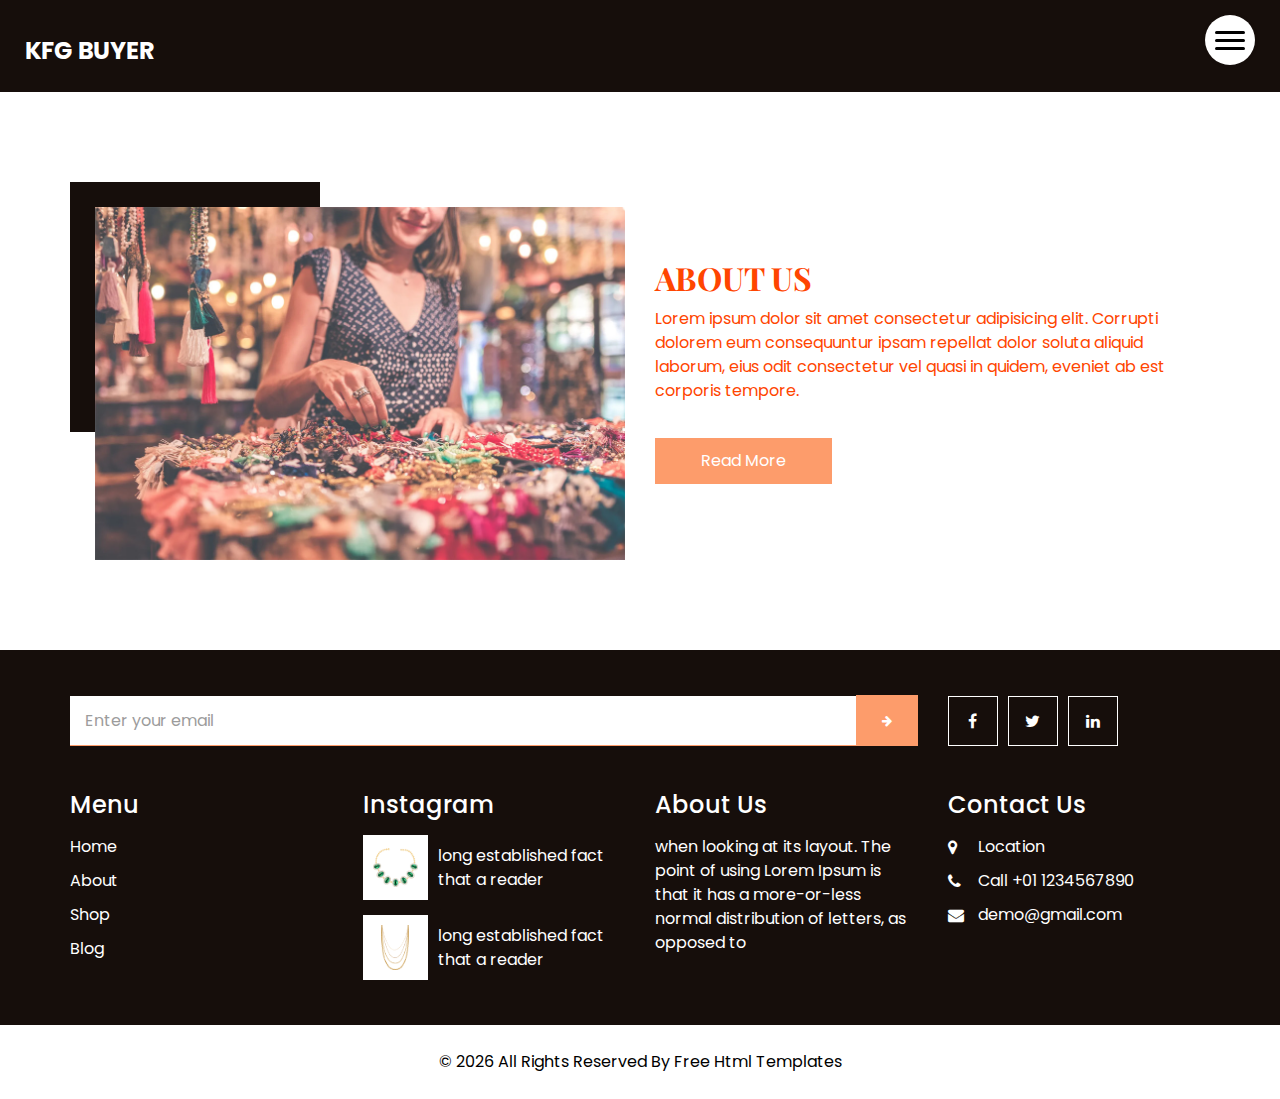
<file: about.html>
<!DOCTYPE html>
<html>

<head>
  <!-- Basic -->
  <meta charset="utf-8" />
  <meta http-equiv="X-UA-Compatible" content="IE=edge" />
  <!-- Mobile Metas -->
  <meta name="viewport" content="width=device-width, initial-scale=1, shrink-to-fit=no" />
  <!-- Site Metas -->
  <link rel="icon" href="images/favicon.png" type="image/gif" />
  <meta name="keywords" content="" />
  <meta name="description" content="" />
  <meta name="author" content="" />

  <title>KFG BUYER</title>

  <!-- bootstrap core css -->
  <link rel="stylesheet" type="text/css" href="css/bootstrap.css" />
  <!-- font awesome style -->
  <link href="css/font-awesome.min.css" rel="stylesheet" />
  <!-- Custom styles for this template -->
  <link href="css/style.css" rel="stylesheet" />
  <!-- responsive style -->
  <link href="css/responsive.css" rel="stylesheet" />

</head>

<body>

  <!-- header section strats -->
  <header class="header_section innerpage_header">
    <div class="container-fluid">
      <nav class="navbar navbar-expand-lg custom_nav-container">
        <a class="navbar-brand" href="index.html">
          <span>
            KFG BUYER
          </span>
        </a>
        <div class="" id="">

          <div class="custom_menu-btn">
            <button onclick="openNav()">
              <span class="s-1"> </span>
              <span class="s-2"> </span>
              <span class="s-3"> </span>
            </button>
            <div id="myNav" class="overlay">
              <div class="overlay-content">
                <a href="index.html">Home</a>
                <a href="about.html">About</a>
                <a href="shop.html">Shop</a>
                <a href="blog.html">Blog</a>
              </div>
            </div>
          </div>

        </div>
      </nav>
    </div>
  </header>
  <!-- end header section -->

  <!-- about section -->

  <section class="about_section  layout_padding">
    <div class="container">
      <div class="row">
        <div class="col-md-6">
          <div class="img-box">
            <img src="images/about-img.jpg" alt="">
          </div>
        </div>
        <div class="col-md-6">
          <div class="detail-box">
            <div class="heading_container">
              <h2>
                About Us
              </h2>
            </div>
            <p>
              Lorem ipsum dolor sit amet consectetur adipisicing elit. Corrupti dolorem eum consequuntur ipsam repellat dolor soluta aliquid laborum, eius odit consectetur vel quasi in quidem, eveniet ab est corporis tempore.
            </p>
            <a href="">
              Read More
            </a>
          </div>
        </div>
      </div>
    </div>
  </section>

  <!-- end about section -->

  <!-- info section -->
  <section class="info_section layout_padding2">
    <div class="container">
      <div class="row info_form_social_row">
        <div class="col-md-8 col-lg-9">
          <div class="info_form">
            <form action="">
              <input type="email" placeholder="Enter your email">
              <button>
                <i class="fa fa-arrow-right" aria-hidden="true"></i>
              </button>
            </form>
          </div>
        </div>
        <div class="col-md-4 col-lg-3">

          <div class="social_box">
            <a href="">
              <i class="fa fa-facebook" aria-hidden="true"></i>
            </a>
            <a href="">
              <i class="fa fa-twitter" aria-hidden="true"></i>
            </a>
            <a href="">
              <i class="fa fa-linkedin" aria-hidden="true"></i>
            </a>
          </div>
        </div>
      </div>
      <div class="row info_main_row">
        <div class="col-md-6 col-lg-3">
          <div class="info_links">
            <h4>
              Menu
            </h4>
            <div class="info_links_menu">
              <a href="index.html">Home</a>
              <a href="about.html">About</a>
              <a href="shop.html">Shop</a>
              <a href="blog.html">Blog</a>
            </div>
          </div>
        </div>
        <div class="col-md-6 col-lg-3">
          <div class="info_insta">
            <h4>
              Instagram
            </h4>
            <div class="insta_box">
              <div class="img-box">
                <img src="images/p1.png" alt="">
              </div>
              <p>
                long established fact that a reader
              </p>
            </div>
            <div class="insta_box">
              <div class="img-box">
                <img src="images/p2.png" alt="">
              </div>
              <p>
                long established fact that a reader
              </p>
            </div>
          </div>
        </div>
        <div class="col-md-6 col-lg-3">
          <div class="info_detail">
            <h4>
              About Us
            </h4>
            <p class="mb-0">
              when looking at its layout. The point of using Lorem Ipsum is that it has a more-or-less normal distribution of letters, as opposed to
            </p>
          </div>
        </div>
        <div class="col-md-6 col-lg-3">
          <h4>
            Contact Us
          </h4>
          <div class="info_contact">
            <a href="">
              <i class="fa fa-map-marker" aria-hidden="true"></i>
              <span>
                Location
              </span>
            </a>
            <a href="">
              <i class="fa fa-phone" aria-hidden="true"></i>
              <span>
                Call +01 1234567890
              </span>
            </a>
            <a href="">
              <i class="fa fa-envelope"></i>
              <span>
                demo@gmail.com
              </span>
            </a>
          </div>
        </div>
      </div>
    </div>
  </section>

  <!-- end info_section -->


  <!-- footer section -->
  <footer class="footer_section">
    <div class="container">
      <p>
        &copy; <span id="displayYear"></span> All Rights Reserved By
        <a href="https://html.design/">Free Html Templates</a>
      </p>
    </div>
  </footer>
  <!-- footer section -->


  <!-- jQery -->
  <script src="js/jquery-3.4.1.min.js"></script>
  <!-- bootstrap js -->
  <script src="js/bootstrap.js"></script>
  <!-- custom js -->
  <script src="js/custom.js"></script>

</body>

</html>
</file>
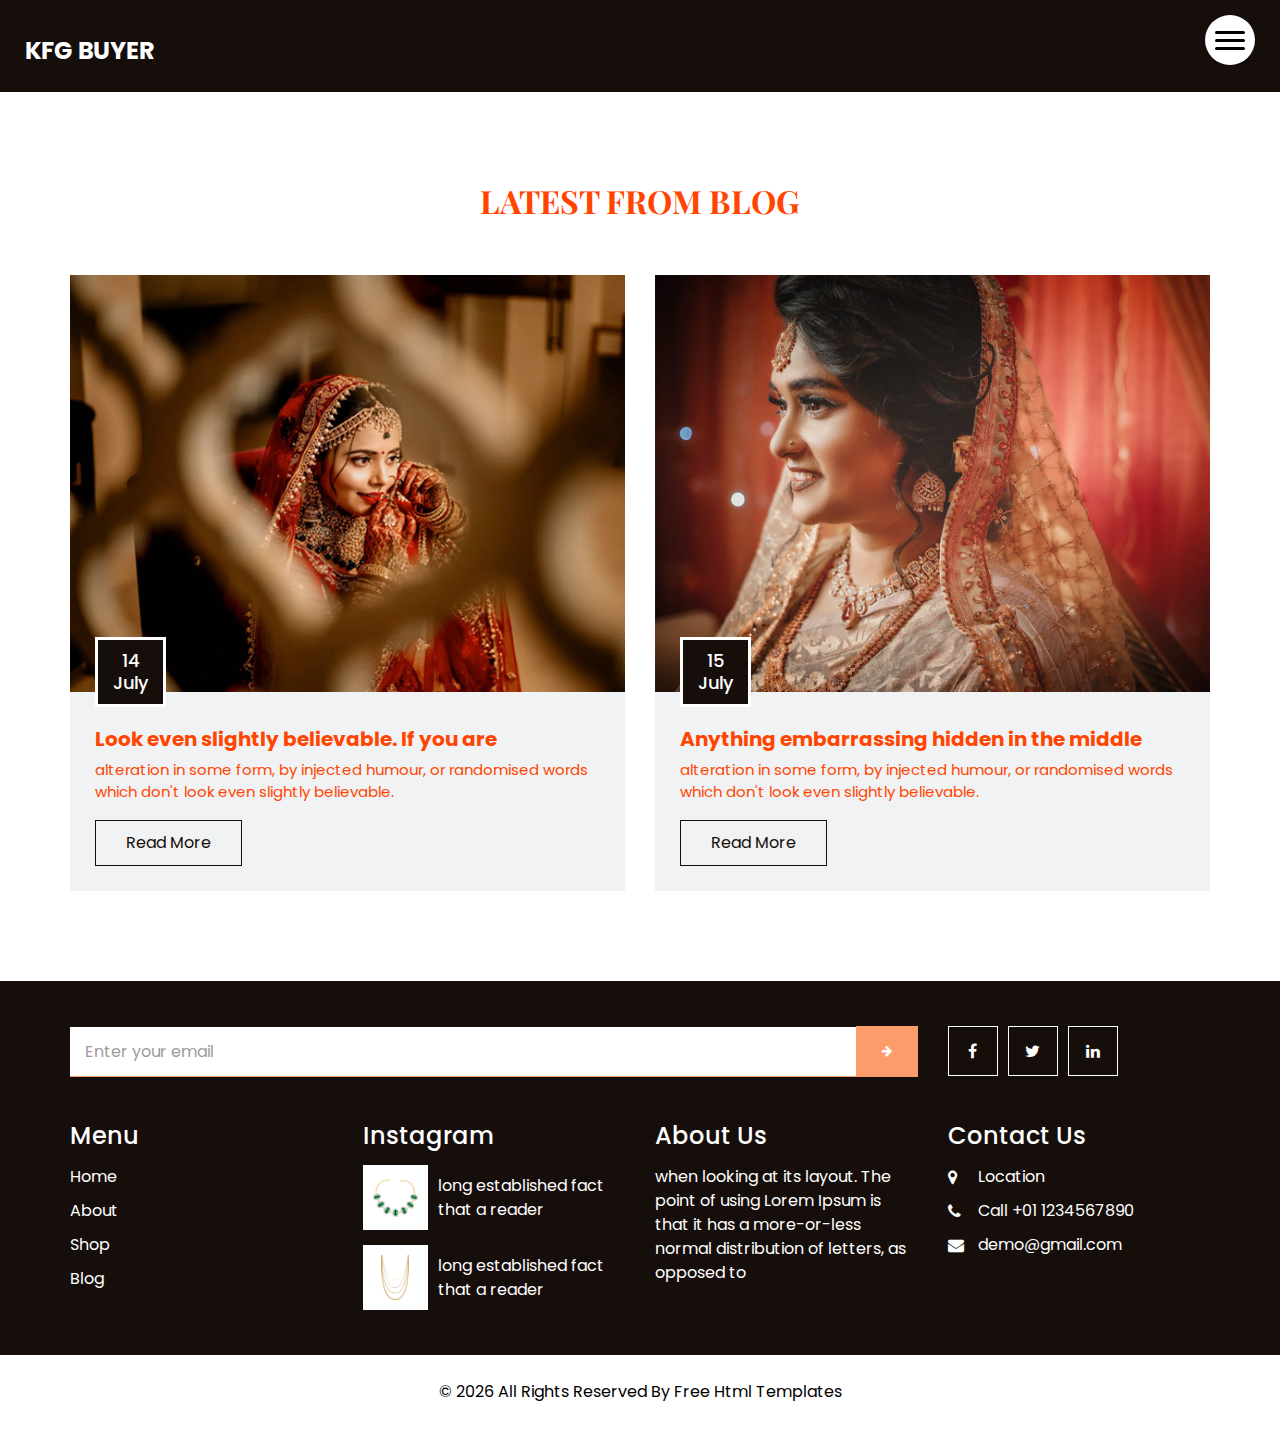
<file: blog.html>
<!DOCTYPE html>
<html>

<head>
  <!-- Basic -->
  <meta charset="utf-8" />
  <meta http-equiv="X-UA-Compatible" content="IE=edge" />
  <!-- Mobile Metas -->
  <meta name="viewport" content="width=device-width, initial-scale=1, shrink-to-fit=no" />
  <!-- Site Metas -->
  <link rel="icon" href="images/favicon.png" type="image/gif" />
  <meta name="keywords" content="" />
  <meta name="description" content="" />
  <meta name="author" content="" />

  <title>KFG BUYER</title>

  <!-- bootstrap core css -->
  <link rel="stylesheet" type="text/css" href="css/bootstrap.css" />
  <!-- font awesome style -->
  <link href="css/font-awesome.min.css" rel="stylesheet" />
  <!-- Custom styles for this template -->
  <link href="css/style.css" rel="stylesheet" />
  <!-- responsive style -->
  <link href="css/responsive.css" rel="stylesheet" />

</head>

<body>

  <!-- header section strats -->
  <header class="header_section innerpage_header">
    <div class="container-fluid">
      <nav class="navbar navbar-expand-lg custom_nav-container">
        <a class="navbar-brand" href="index.html">
          <span>
            KFG BUYER
          </span>
        </a>
        <div class="" id="">

          <div class="custom_menu-btn">
            <button onclick="openNav()">
              <span class="s-1"> </span>
              <span class="s-2"> </span>
              <span class="s-3"> </span>
            </button>
            <div id="myNav" class="overlay">
              <div class="overlay-content">
                <a href="index.html">Home</a>
                <a href="about.html">About</a>
                <a href="shop.html">Shop</a>
                <a href="blog.html">Blog</a>
              </div>
            </div>
          </div>

        </div>
      </nav>
    </div>
  </header>
  <!-- end header section -->

  <!-- blog section -->

  <section class="blog_section layout_padding">
    <div class="container">
      <div class="heading_container">
        <h2>
          Latest From Blog
        </h2>
      </div>
      <div class="row">
        <div class="col-md-6">
          <div class="box">
            <div class="img-box">
              <img src="images/b1.jpg" alt="">
              <h4 class="blog_date">
                14 <br>
                July
              </h4>
            </div>
            <div class="detail-box">
              <h5>
                Look even slightly believable. If you are
              </h5>
              <p>
                alteration in some form, by injected humour, or randomised words which don't look even slightly believable.
              </p>
              <a href="">
                Read More
              </a>
            </div>
          </div>
        </div>
        <div class="col-md-6">
          <div class="box">
            <div class="img-box">
              <img src="images/b2.jpg" alt="">
              <h4 class="blog_date">
                15 <br>
                July
              </h4>
            </div>
            <div class="detail-box">
              <h5>
                Anything embarrassing hidden in the middle
              </h5>
              <p>
                alteration in some form, by injected humour, or randomised words which don't look even slightly believable.
              </p>
              <a href="">
                Read More
              </a>
            </div>
          </div>
        </div>
      </div>
    </div>
  </section>

  <!-- end blog section -->

  <!-- info section -->
  <section class="info_section layout_padding2">
    <div class="container">
      <div class="row info_form_social_row">
        <div class="col-md-8 col-lg-9">
          <div class="info_form">
            <form action="">
              <input type="email" placeholder="Enter your email">
              <button>
                <i class="fa fa-arrow-right" aria-hidden="true"></i>
              </button>
            </form>
          </div>
        </div>
        <div class="col-md-4 col-lg-3">

          <div class="social_box">
            <a href="">
              <i class="fa fa-facebook" aria-hidden="true"></i>
            </a>
            <a href="">
              <i class="fa fa-twitter" aria-hidden="true"></i>
            </a>
            <a href="">
              <i class="fa fa-linkedin" aria-hidden="true"></i>
            </a>
          </div>
        </div>
      </div>
      <div class="row info_main_row">
        <div class="col-md-6 col-lg-3">
          <div class="info_links">
            <h4>
              Menu
            </h4>
            <div class="info_links_menu">
              <a href="index.html">Home</a>
              <a href="about.html">About</a>
              <a href="shop.html">Shop</a>
              <a href="blog.html">Blog</a>
            </div>
          </div>
        </div>
        <div class="col-md-6 col-lg-3">
          <div class="info_insta">
            <h4>
              Instagram
            </h4>
            <div class="insta_box">
              <div class="img-box">
                <img src="images/p1.png" alt="">
              </div>
              <p>
                long established fact that a reader
              </p>
            </div>
            <div class="insta_box">
              <div class="img-box">
                <img src="images/p2.png" alt="">
              </div>
              <p>
                long established fact that a reader
              </p>
            </div>
          </div>
        </div>
        <div class="col-md-6 col-lg-3">
          <div class="info_detail">
            <h4>
              About Us
            </h4>
            <p class="mb-0">
              when looking at its layout. The point of using Lorem Ipsum is that it has a more-or-less normal distribution of letters, as opposed to
            </p>
          </div>
        </div>
        <div class="col-md-6 col-lg-3">
          <h4>
            Contact Us
          </h4>
          <div class="info_contact">
            <a href="">
              <i class="fa fa-map-marker" aria-hidden="true"></i>
              <span>
                Location
              </span>
            </a>
            <a href="">
              <i class="fa fa-phone" aria-hidden="true"></i>
              <span>
                Call +01 1234567890
              </span>
            </a>
            <a href="">
              <i class="fa fa-envelope"></i>
              <span>
                demo@gmail.com
              </span>
            </a>
          </div>
        </div>
      </div>
    </div>
  </section>

  <!-- end info_section -->


  <!-- footer section -->
  <footer class="footer_section">
    <div class="container">
      <p>
        &copy; <span id="displayYear"></span> All Rights Reserved By
        <a href="https://html.design/">Free Html Templates</a>
      </p>
    </div>
  </footer>
  <!-- footer section -->


  <!-- jQery -->
  <script src="js/jquery-3.4.1.min.js"></script>
  <!-- bootstrap js -->
  <script src="js/bootstrap.js"></script>
  <!-- custom js -->
  <script src="js/custom.js"></script>

</body>

</html>
</file>
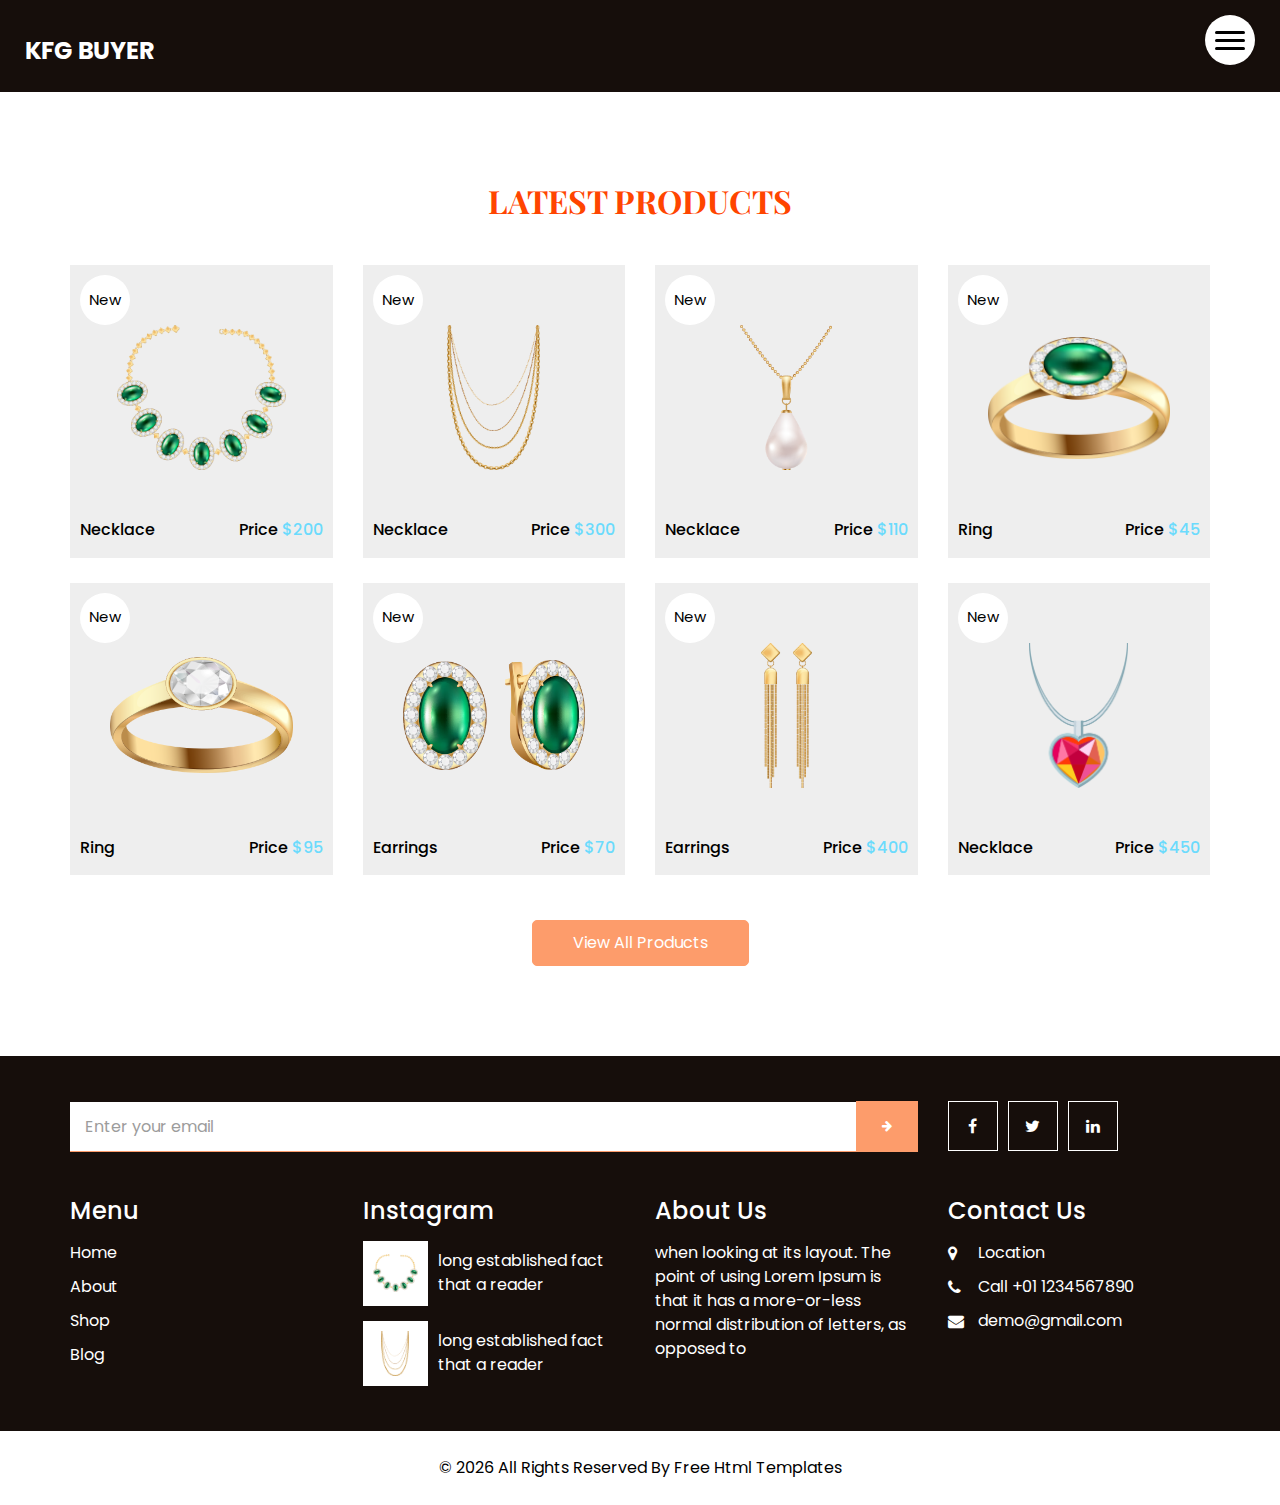
<file: shop.html>
<!DOCTYPE html>
<html>

<head>
  <!-- Basic -->
  <meta charset="utf-8" />
  <meta http-equiv="X-UA-Compatible" content="IE=edge" />
  <!-- Mobile Metas -->
  <meta name="viewport" content="width=device-width, initial-scale=1, shrink-to-fit=no" />
  <!-- Site Metas -->
  <link rel="icon" href="images/favicon.png" type="image/gif" />
  <meta name="keywords" content="" />
  <meta name="description" content="" />
  <meta name="author" content="" />

  <title>KFG BUYER</title>

  <!-- bootstrap core css -->
  <link rel="stylesheet" type="text/css" href="css/bootstrap.css" />
  <!-- font awesome style -->
  <link href="css/font-awesome.min.css" rel="stylesheet" />
  <!-- Custom styles for this template -->
  <link href="css/style.css" rel="stylesheet" />
  <!-- responsive style -->
  <link href="css/responsive.css" rel="stylesheet" />

</head>

<body>

  <!-- header section strats -->
  <header class="header_section innerpage_header">
    <div class="container-fluid">
      <nav class="navbar navbar-expand-lg custom_nav-container">
        <a class="navbar-brand" href="index.html">
          <span>
            KFG BUYER
          </span>
        </a>
        <div class="" id="">

          <div class="custom_menu-btn">
            <button onclick="openNav()">
              <span class="s-1"> </span>
              <span class="s-2"> </span>
              <span class="s-3"> </span>
            </button>
            <div id="myNav" class="overlay">
              <div class="overlay-content">
                <a href="index.html">Home</a>
                <a href="about.html">About</a>
                <a href="shop.html">Shop</a>
                <a href="blog.html">Blog</a>
              </div>
            </div>
          </div>

        </div>
      </nav>
    </div>
  </header>
  <!-- end header section -->

  <!-- shop section -->

  <section class="shop_section layout_padding">
    <div class="container">
      <div class="heading_container heading_center">
        <h2>
          Latest Products
        </h2>
      </div>
      <div class="row">
        <div class="col-sm-6 col-md-4 col-lg-3">
          <div class="box">
            <a href="">
              <div class="img-box">
                <img src="images/p1.png" alt="">
              </div>
              <div class="detail-box">
                <h6>
                  Necklace
                </h6>
                <h6>
                  Price
                  <span>
                    $200
                  </span>
                </h6>
              </div>
              <div class="new">
                <span>
                  New
                </span>
              </div>
            </a>
          </div>
        </div>
        <div class="col-sm-6 col-md-4 col-lg-3">
          <div class="box">
            <a href="">
              <div class="img-box">
                <img src="images/p2.png" alt="">
              </div>
              <div class="detail-box">
                <h6>
                  Necklace
                </h6>
                <h6>
                  Price
                  <span>
                    $300
                  </span>
                </h6>
              </div>
              <div class="new">
                <span>
                  New
                </span>
              </div>
            </a>
          </div>
        </div>
        <div class="col-sm-6 col-md-4 col-lg-3">
          <div class="box">
            <a href="">
              <div class="img-box">
                <img src="images/p3.png" alt="">
              </div>
              <div class="detail-box">
                <h6>
                  Necklace
                </h6>
                <h6>
                  Price
                  <span>
                    $110
                  </span>
                </h6>
              </div>
              <div class="new">
                <span>
                  New
                </span>
              </div>
            </a>
          </div>
        </div>
        <div class="col-sm-6 col-md-4 col-lg-3">
          <div class="box">
            <a href="">
              <div class="img-box">
                <img src="images/p4.png" alt="">
              </div>
              <div class="detail-box">
                <h6>
                  Ring
                </h6>
                <h6>
                  Price
                  <span>
                    $45
                  </span>
                </h6>
              </div>
              <div class="new">
                <span>
                  New
                </span>
              </div>
            </a>
          </div>
        </div>
        <div class="col-sm-6 col-md-4 col-lg-3">
          <div class="box">
            <a href="">
              <div class="img-box">
                <img src="images/p5.png" alt="">
              </div>
              <div class="detail-box">
                <h6>
                  Ring
                </h6>
                <h6>
                  Price
                  <span>
                    $95
                  </span>
                </h6>
              </div>
              <div class="new">
                <span>
                  New
                </span>
              </div>
            </a>
          </div>
        </div>
        <div class="col-sm-6 col-md-4 col-lg-3">
          <div class="box">
            <a href="">
              <div class="img-box">
                <img src="images/p6.png" alt="">
              </div>
              <div class="detail-box">
                <h6>
                  Earrings
                </h6>
                <h6>
                  Price
                  <span>
                    $70
                  </span>
                </h6>
              </div>
              <div class="new">
                <span>
                  New
                </span>
              </div>
            </a>
          </div>
        </div>
        <div class="col-sm-6 col-md-4 col-lg-3">
          <div class="box">
            <a href="">
              <div class="img-box">
                <img src="images/p7.png" alt="">
              </div>
              <div class="detail-box">
                <h6>
                  Earrings
                </h6>
                <h6>
                  Price
                  <span>
                    $400
                  </span>
                </h6>
              </div>
              <div class="new">
                <span>
                  New
                </span>
              </div>
            </a>
          </div>
        </div>
        <div class="col-sm-6 col-md-4 col-lg-3">
          <div class="box">
            <a href="">
              <div class="img-box">
                <img src="images/p8.png" alt="">
              </div>
              <div class="detail-box">
                <h6>
                  Necklace
                </h6>
                <h6>
                  Price
                  <span>
                    $450
                  </span>
                </h6>
              </div>
              <div class="new">
                <span>
                  New
                </span>
              </div>
            </a>
          </div>
        </div>
      </div>
      <div class="btn-box">
        <a href="">
          View All Products
        </a>
      </div>
    </div>
  </section>

  <!-- end shop section -->

  <!-- info section -->
  <section class="info_section layout_padding2">
    <div class="container">
      <div class="row info_form_social_row">
        <div class="col-md-8 col-lg-9">
          <div class="info_form">
            <form action="">
              <input type="email" placeholder="Enter your email">
              <button>
                <i class="fa fa-arrow-right" aria-hidden="true"></i>
              </button>
            </form>
          </div>
        </div>
        <div class="col-md-4 col-lg-3">

          <div class="social_box">
            <a href="">
              <i class="fa fa-facebook" aria-hidden="true"></i>
            </a>
            <a href="">
              <i class="fa fa-twitter" aria-hidden="true"></i>
            </a>
            <a href="">
              <i class="fa fa-linkedin" aria-hidden="true"></i>
            </a>
          </div>
        </div>
      </div>
      <div class="row info_main_row">
        <div class="col-md-6 col-lg-3">
          <div class="info_links">
            <h4>
              Menu
            </h4>
            <div class="info_links_menu">
              <a href="index.html">Home</a>
              <a href="about.html">About</a>
              <a href="shop.html">Shop</a>
              <a href="blog.html">Blog</a>
            </div>
          </div>
        </div>
        <div class="col-md-6 col-lg-3">
          <div class="info_insta">
            <h4>
              Instagram
            </h4>
            <div class="insta_box">
              <div class="img-box">
                <img src="images/p1.png" alt="">
              </div>
              <p>
                long established fact that a reader
              </p>
            </div>
            <div class="insta_box">
              <div class="img-box">
                <img src="images/p2.png" alt="">
              </div>
              <p>
                long established fact that a reader
              </p>
            </div>
          </div>
        </div>
        <div class="col-md-6 col-lg-3">
          <div class="info_detail">
            <h4>
              About Us
            </h4>
            <p class="mb-0">
              when looking at its layout. The point of using Lorem Ipsum is that it has a more-or-less normal distribution of letters, as opposed to
            </p>
          </div>
        </div>
        <div class="col-md-6 col-lg-3">
          <h4>
            Contact Us
          </h4>
          <div class="info_contact">
            <a href="">
              <i class="fa fa-map-marker" aria-hidden="true"></i>
              <span>
                Location
              </span>
            </a>
            <a href="">
              <i class="fa fa-phone" aria-hidden="true"></i>
              <span>
                Call +01 1234567890
              </span>
            </a>
            <a href="">
              <i class="fa fa-envelope"></i>
              <span>
                demo@gmail.com
              </span>
            </a>
          </div>
        </div>
      </div>
    </div>
  </section>

  <!-- end info_section -->


  <!-- footer section -->
  <footer class="footer_section">
    <div class="container">
      <p>
        &copy; <span id="displayYear"></span> All Rights Reserved By
        <a href="https://html.design/">Free Html Templates</a>
      </p>
    </div>
  </footer>
  <!-- footer section -->


  <!-- jQery -->
  <script src="js/jquery-3.4.1.min.js"></script>
  <!-- bootstrap js -->
  <script src="js/bootstrap.js"></script>
  <!-- custom js -->
  <script src="js/custom.js"></script>

</body>

</html>
</file>
<file: css/style.css>
@import url("https://fonts.googleapis.com/css2?family=Playfair+Display:wght@400;500;600;700&family=Poppins:wght@400;500;600;700&display=swap");
/* fonts import */
@import url("../fonts/octin_sports_rg.ttf");
body {
  font-family: "Poppins", sans-serif;
  color:orangered;
  background-color: #ffffff;
  overflow-x: hidden;
}

.layout_padding {
  padding: 90px 0;
}

.layout_padding2 {
  padding: 45px 0;
}

.layout_padding2-top {
  padding-top: 45px;
}

.layout_padding2-bottom {
  padding-bottom: 45px;
}

.layout_padding-top {
  padding-top: 90px;
}

.layout_padding-bottom {
  padding-bottom: 90px;
}

.long_section {
  margin-left: 45px;
  margin-right: 45px;
  padding-left: 15px;
  padding-right: 15px;
}

.heading_container {
  display: -webkit-box;
  display: -ms-flexbox;
  display: flex;
  -webkit-box-orient: vertical;
  -webkit-box-direction: normal;
      -ms-flex-direction: column;
          flex-direction: column;
  -webkit-box-align: start;
      -ms-flex-align: start;
          align-items: flex-start;
  font-family: 'Playfair Display', serif;
}

.heading_container h2 {
  position: relative;
  font-weight: bold;
  text-transform: uppercase;
  margin: 0;
}

.heading_container.heading_center {
  -webkit-box-align: center;
      -ms-flex-align: center;
          align-items: center;
  text-align: center;
}

h1,
h2 {
  font-family: 'Playfair Display', serif;
}

/*header section*/
.header_section {
  position: absolute;
  top: 0;
  width: 100%;
  z-index: 9;
}

.header_section .container-fluid {
  padding-right: 25px;
  padding-left: 25px;
}

.header_section .nav_container {
  margin: 0 auto;
}

.header_section.innerpage_header {
  position: relative;
  background: -webkit-gradient(linear, left top, right top, from(#160e0b), to(#160e0b));
  background: linear-gradient(to right, #160e0b, #160e0b);
  padding: 10px 0;
}

.custom_nav-container {
  padding-left: 0;
  padding-right: 0;
}

.custom_menu-btn {
  position: fixed;
  right: 25px;
  top: 15px;
  width: 50px;
  height: 50px;
}

.custom_menu-btn::before {
  content: "";
  position: absolute;
  top: 0;
  right: 0;
  width: 100%;
  height: 100%;
  background-color: white;
  -webkit-box-shadow: 0 0 5px 0 rgba(0, 0, 0, 0.07);
          box-shadow: 0 0 5px 0 rgba(0, 0, 0, 0.07);
  z-index: 7;
  border-radius: 100%;
  -webkit-transition: all .3s;
  transition: all .3s;
}

.custom_menu-btn.menu_btn-style::before {
  width: 100vh;
  height: 100vh;
  background-color: #160e0b;
  -webkit-transform: scale(5);
          transform: scale(5);
  border-radius: 0;
}

.custom_menu-btn button {
  width: 50px;
  height: 50px;
  outline: none;
  border: none;
  border-radius: 100%;
  display: -webkit-box;
  display: -ms-flexbox;
  display: flex;
  -webkit-box-orient: vertical;
  -webkit-box-direction: normal;
      -ms-flex-direction: column;
          flex-direction: column;
  -webkit-box-align: center;
      -ms-flex-align: center;
          align-items: center;
  -webkit-box-pack: center;
      -ms-flex-pack: center;
          justify-content: center;
  background-color: transparent;
  position: relative;
  z-index: 999;
  margin: 0;
}

.custom_menu-btn button span {
  display: block;
  width: 30px;
  height: 3px;
  background-color: #000000;
  margin: 2.5px 0;
  -webkit-transition: all 0.3s;
  transition: all 0.3s;
  border-radius: 15px;
}

.custom_menu-btn .s-2 {
  -webkit-transition: all 0.1s;
  transition: all 0.1s;
}

.menu_btn-style button span {
  background-color: #ffffff;
}

.menu_btn-style button .s-1 {
  -webkit-transform: rotate(45deg) translate(6px, 6px);
          transform: rotate(45deg) translate(6px, 6px);
}

.menu_btn-style button .s-2 {
  -webkit-transform: translateX(100px);
          transform: translateX(100px);
}

.menu_btn-style button .s-3 {
  -webkit-transform: rotate(-45deg) translate(5px, -5px);
          transform: rotate(-45deg) translate(5px, -5px);
}

.overlay {
  height: 100%;
  width: 0;
  position: fixed;
  top: 0;
  left: 0;
  overflow-x: hidden;
  -webkit-transition: 0.5s;
  transition: 0.5s;
  z-index: 9;
}

.overlay .closebtn {
  position: absolute;
  top: 0;
  right: 30px;
  font-size: 60px;
}

.overlay a {
  padding: 0px;
  text-decoration: none;
  font-size: 22px;
  color: #ffffff;
  display: block;
  -webkit-transition: 0.3s;
  transition: 0.3s;
  margin-bottom: 15px;
  text-transform: uppercase;
  font-weight: 600;
  opacity: 0;
}

.overlay a:hover {
  color: #fd9c6b;
}

.overlay-content {
  position: relative;
  top: 30%;
  width: 100%;
  text-align: center;
  margin-top: 30px;
  z-index: 99;
}

.menu_width {
  width: 100%;
}

.menu_width.overlay a {
  opacity: 1;
}

a,
a:hover,
a:focus {
  text-decoration: none;
}

a:hover,
a:focus {
  color: initial;
}

.btn,
.btn:focus {
  outline: none !important;
  -webkit-box-shadow: none;
          box-shadow: none;
}

.navbar-brand {
  margin-top: 10px;
}

.navbar-brand span {
  font-size: 24px;
  font-weight: 700;
  color: #ffffff;
  text-transform: uppercase;
}

/*end header section*/
/* slider section */
.slider_section {
  min-height: 100vh;
  -webkit-box-flex: 1;
      -ms-flex: 1;
          flex: 1;
  display: -webkit-box;
  display: -ms-flexbox;
  display: flex;
  -webkit-box-align: center;
      -ms-flex-align: center;
          align-items: center;
  position: relative;
}

.slider_section .row {
  -webkit-box-align: center;
      -ms-flex-align: center;
          align-items: center;
}

.slider_section .detail-box {
  position: relative;
  z-index: 4;
  color: #ffffff;
  padding: 75px 0;
}

.slider_section .detail-box h1 {
  font-weight: bold;
  font-size: 3rem;
}

.slider_section .detail-box p {
  width: 75%;
  margin-top: 15px;
}

.slider_section .detail-box .slider-link {
  display: inline-block;
  padding: 10px 45px;
  background-color: transparent;
  color:rgb(10, 244, 212);
  border-radius: 5px;
  border: 1px solid #00e9fe;
  -webkit-transition: all .2s;
  transition: all .2s;
  margin-top: 35px;
}

.slider_section .detail-box .slider-link:hover {
  background-color: #7dcee7;
  color: #ffffff;
}

.slider_section .slider_bg_box {
  position: absolute;
  top: 0;
  left: 0;
  width: 100%;
  height: 100%;
  z-index: 2;
  overflow: hidden;
}

.slider_section .slider_bg_box img {
  width: 100%;
  height: 100%;
  -o-object-fit: cover;
     object-fit: cover;
  -o-object-position: top right;
     object-position: top right;
}

.shop_section .heading_container {
  margin-bottom: 20px;
}

.shop_section .box {
  background-color: #eeeeee;
  position: relative;
  padding: 10px;
  margin-top: 25px;
}

.shop_section .box a {
  color: #000000;
}

.shop_section .box .img-box {
  display: -webkit-box;
  display: -ms-flexbox;
  display: flex;
  -webkit-box-pack: center;
      -ms-flex-pack: center;
          justify-content: center;
  -webkit-box-align: center;
      -ms-flex-align: center;
          align-items: center;
  padding: 15px 30px;
  height: 245px;
}

.shop_section .box .img-box img {
  max-width: 100%;
  max-height: 145px;
}

.shop_section .box .detail-box {
  display: -webkit-box;
  display: -ms-flexbox;
  display: flex;
  -webkit-box-pack: justify;
      -ms-flex-pack: justify;
          justify-content: space-between;
}

.shop_section .box .detail-box h6 span {
  color: #6bdbfd;
}

.shop_section .box .new {
  width: 50px;
  height: 50px;
  position: absolute;
  top: 10px;
  left: 10px;
  background-color: #ffffff;
  display: -webkit-box;
  display: -ms-flexbox;
  display: flex;
  -webkit-box-pack: center;
      -ms-flex-pack: center;
          justify-content: center;
  -webkit-box-align: center;
      -ms-flex-align: center;
          align-items: center;
  border-radius: 100%;
  font-size: 15px;
}

.shop_section .btn-box {
  display: -webkit-box;
  display: -ms-flexbox;
  display: flex;
  -webkit-box-pack: center;
      -ms-flex-pack: center;
          justify-content: center;
  margin-top: 45px;
}

.shop_section .btn-box a {
  display: inline-block;
  padding: 10px 40px;
  background-color: #fd9c6b;
  color: #ffffff;
  border-radius: 5px;
  border: 1px solid #fd9c6b;
  -webkit-transition: all .2s;
  transition: all .2s;
}

.shop_section .btn-box a:hover {
  background-color: transparent;
  color: #fd9c6b;
}

.about_section .row {
  -webkit-box-align: center;
      -ms-flex-align: center;
          align-items: center;
}

.about_section .img-box {
  position: relative;
  padding: 25px 0 0 25px;
}

.about_section .img-box img {
  width: 100%;
  position: relative;
}

.about_section .img-box::before {
  content: "";
  position: absolute;
  top: 0;
  left: 0;
  width: 250px;
  height: 250px;
  background-color: #160e0b;
}

.about_section .detail-box p {
  margin-top: 10px;
  margin-bottom: 35px;
}

.about_section .detail-box a {
  display: inline-block;
  padding: 10px 45px;
  background-color: #fd9c6b;
  color: #ffffff;
  border-radius: 0;
  border: 1px solid #fd9c6b;
  -webkit-transition: all .2s;
  transition: all .2s;
}

.about_section .detail-box a:hover {
  background-color: transparent;
  color: #fd9c6b;
}

.offer_section .row > div {
  display: -webkit-box;
  display: -ms-flexbox;
  display: flex;
  -webkit-box-orient: vertical;
  -webkit-box-direction: normal;
      -ms-flex-direction: column;
          flex-direction: column;
  -webkit-box-pack: stretch;
      -ms-flex-pack: stretch;
          justify-content: stretch;
}

.offer_section .box {
  margin: 10px;
  height: 100%;
  position: relative;
  min-height: 175px;
}

.offer_section .box img {
  width: 100%;
  min-height: 100%;
}

.offer_section .box .detail-box {
  position: absolute;
  top: 0;
  left: 0;
  width: 100%;
  height: 100%;
  display: -webkit-box;
  display: -ms-flexbox;
  display: flex;
  -webkit-box-orient: vertical;
  -webkit-box-direction: normal;
      -ms-flex-direction: column;
          flex-direction: column;
  -webkit-box-align: start;
      -ms-flex-align: start;
          align-items: flex-start;
  -webkit-box-pack: center;
      -ms-flex-pack: center;
          justify-content: center;
  color: #ffffff;
  padding: 25px;
  background-color: rgba(0, 0, 0, 0.15);
}

.offer_section .box .detail-box h2 {
  font-weight: bold;
}

.offer_section .box .detail-box a {
  display: inline-block;
  padding: 8px 40px;
  background-color: transparent;
  color: #fd9c6b;
  border-radius: 0;
  border: 1px solid #fd9c6b;
  -webkit-transition: all .2s;
  transition: all .2s;
  margin-top: 10px;
}

.offer_section .box .detail-box a:hover {
  background-color: #fd9c6b;
  color: #ffffff;
}

.offer_section .box.offer-box1 {
  min-height: 225px;
}

.offer_section .box.offer-box1 .detail-box {
  -webkit-box-pack: start;
      -ms-flex-pack: start;
          justify-content: flex-start;
}

.offer_section .box.offer-box1 .detail-box h2 {
  font-size: 3rem;
}

.offer_section .box.offer-box2 .detail-box h2, .offer_section .box.offer-box3 .detail-box h2 {
  font-size: 2rem;
}

.offer_section .box.offer-box2 .detail-box {
  -webkit-box-align: end;
      -ms-flex-align: end;
          align-items: flex-end;
  -webkit-box-pack: end;
      -ms-flex-pack: end;
          justify-content: flex-end;
}

.offer_section .box.offer-box3 .detail-box {
  -webkit-box-align: start;
      -ms-flex-align: start;
          align-items: flex-start;
  -webkit-box-pack: end;
      -ms-flex-pack: end;
          justify-content: flex-end;
}

.blog_section .heading_container {
  -webkit-box-align: center;
      -ms-flex-align: center;
          align-items: center;
}

.blog_section .heading_container h2::before {
  left: 50%;
  -webkit-transform: translateX(-50%);
          transform: translateX(-50%);
}

.blog_section .box {
  margin-top: 55px;
  background-color: #f1f2f3;
}

.blog_section .box .img-box {
  position: relative;
}

.blog_section .box .img-box .blog_date {
  position: absolute;
  left: 25px;
  bottom: -15px;
  padding: 10px 15px;
  font-size: 18px;
  background-color: #160e0b;
  margin: 0;
  text-align: center;
  border: 3px solid #ffffff;
  color: #ffffff;
}

.blog_section .box .img-box img {
  width: 100%;
}

.blog_section .box .detail-box {
  margin-top: 10px;
  padding: 25px;
}

.blog_section .box .detail-box h5 {
  font-weight: bold;
}

.blog_section .box .detail-box p {
  font-size: 15px;
}

.blog_section .box .detail-box a {
  display: inline-block;
  padding: 10px 30px;
  background-color: transparent;
  color: #160e0b;
  border-radius: 0;
  border: 1px solid #160e0b;
  -webkit-transition: all .2s;
  transition: all .2s;
}

.blog_section .box .detail-box a:hover {
  background-color: #160e0b;
  color: #ffffff;
}

.client_section .heading_container {
  -webkit-box-align: center;
      -ms-flex-align: center;
          align-items: center;
}

.client_section .box {
  display: -webkit-box;
  display: -ms-flexbox;
  display: flex;
  -webkit-box-orient: vertical;
  -webkit-box-direction: normal;
      -ms-flex-direction: column;
          flex-direction: column;
  -webkit-box-align: center;
      -ms-flex-align: center;
          align-items: center;
  text-align: center;
  margin: 45px;
  padding: 35px 25px;
  border-radius: 15px;
  background-color: #160e0b;
  color: #ffffff;
}

.client_section .box .img-box {
  margin-bottom: 15px;
  min-width: 145px;
  max-width: 145px;
  overflow: hidden;
}

.client_section .box .img-box img {
  width: 100%;
  border-radius: 100%;
  border: 7px solid rgba(255, 255, 255, 0.45);
}

.client_section .box .detail-box {
  display: -webkit-box;
  display: -ms-flexbox;
  display: flex;
  -webkit-box-orient: vertical;
  -webkit-box-direction: normal;
      -ms-flex-direction: column;
          flex-direction: column;
}

.client_section .box .detail-box .name img {
  width: 25px;
  margin-bottom: 5px;
}

.client_section .box .detail-box .name h6 {
  color: #fd9c6b;
  font-size: 20px;
}

.client_section .carousel_btn-container {
  display: -webkit-box;
  display: -ms-flexbox;
  display: flex;
  -webkit-box-pack: center;
      -ms-flex-pack: center;
          justify-content: center;
}

.client_section .carousel-control-prev,
.client_section .carousel-control-next {
  position: unset;
  width: 45px;
  height: 45px;
  border: none;
  opacity: 1;
  background-repeat: no-repeat;
  background-size: 12px;
  background-position: center;
  background-color: #fd9c6b;
  background-position: center;
  border-radius: 5px;
  margin: 0 2.5px;
}

.client_section .carousel-control-prev:hover,
.client_section .carousel-control-next:hover {
  background-color: #160e0b;
}

.client_section .carousel-control-next {
  left: initial;
}

.info_section {
  background-color: #160e0b;
  color: #ffffff;
}

.info_section .info_form_social_row {
  -webkit-box-align: center;
      -ms-flex-align: center;
          align-items: center;
  margin-bottom: 45px;
}

.info_section .info_form {
  width: 100%;
}

.info_section .info_form form {
  display: -webkit-box;
  display: -ms-flexbox;
  display: flex;
  -webkit-box-align: end;
      -ms-flex-align: end;
          align-items: flex-end;
}

.info_section .info_form form input {
  -webkit-box-flex: 1;
      -ms-flex: 1;
          flex: 1;
  background-color: #ffffff;
  height: 50px;
  padding-left: 15px;
  outline: none;
  color: #ffffff;
  border: none;
  border-bottom: 1px solid #fd9c6b;
}

.info_section .info_form form input::-webkit-input-placeholder {
  color: #9c9c9c;
}

.info_section .info_form form input:-ms-input-placeholder {
  color: #9c9c9c;
}

.info_section .info_form form input::-ms-input-placeholder {
  color: #9c9c9c;
}

.info_section .info_form form input::placeholder {
  color: #9c9c9c;
}

.info_section .info_form form button {
  background-color: transparent;
  color: #fd9c6b;
  text-transform: uppercase;
  font-size: 12px;
  outline: none;
  border: none;
  display: inline-block;
  padding: 15.5px 25px;
  background-color: #fd9c6b;
  color: #ffffff;
  border-radius: 0;
  border: 1px solid #fd9c6b;
  -webkit-transition: all .2s;
  transition: all .2s;
}

.info_section .info_form form button:hover {
  background-color: transparent;
  color: #fd9c6b;
}

.info_section .social_box {
  width: 100%;
  display: -webkit-box;
  display: -ms-flexbox;
  display: flex;
}

.info_section .social_box a {
  display: -webkit-box;
  display: -ms-flexbox;
  display: flex;
  -webkit-box-pack: center;
      -ms-flex-pack: center;
          justify-content: center;
  -webkit-box-align: center;
      -ms-flex-align: center;
          align-items: center;
  width: 50px;
  height: 50px;
  border: 1px solid #ffffff;
  color: #ffffff;
  margin-right: 10px;
}

.info_section .social_box a:hover {
  color: #fd9c6b;
  border-color: #fd9c6b;
}

.info_section h4 {
  margin-bottom: 15px;
}

.info_section .info_links .info_links_menu {
  display: -webkit-box;
  display: -ms-flexbox;
  display: flex;
  -webkit-box-orient: vertical;
  -webkit-box-direction: normal;
      -ms-flex-direction: column;
          flex-direction: column;
}

.info_section .info_links .info_links_menu a {
  color: #ffffff;
}

.info_section .info_links .info_links_menu a:not(:nth-last-child(1)) {
  margin-bottom: 10px;
}

.info_section .info_links .info_links_menu a:hover {
  color: #fd9c6b;
}

.info_section .info_insta .insta_box {
  display: -webkit-box;
  display: -ms-flexbox;
  display: flex;
  -webkit-box-align: center;
      -ms-flex-align: center;
          align-items: center;
}

.info_section .info_insta .insta_box .img-box {
  width: 65px;
  min-width: 65px;
  height: 65px;
  padding: 10px;
  display: -webkit-box;
  display: -ms-flexbox;
  display: flex;
  -webkit-box-pack: center;
      -ms-flex-pack: center;
          justify-content: center;
  -webkit-box-align: center;
      -ms-flex-align: center;
          align-items: center;
  margin-right: 10px;
  background-color: #ffffff;
}

.info_section .info_insta .insta_box .img-box img {
  max-width: 100%;
  max-height: 100%;
}

.info_section .info_insta .insta_box p {
  margin: 0;
}

.info_section .info_insta .insta_box:not(:nth-last-child(1)) {
  margin-bottom: 15px;
}

.info_section .info_contact a {
  display: -webkit-box;
  display: -ms-flexbox;
  display: flex;
  -webkit-box-align: center;
      -ms-flex-align: center;
          align-items: center;
  color: #ffffff;
  margin-bottom: 10px;
}

.info_section .info_contact a i {
  margin-right: 5px;
  width: 25px;
}

.info_section .info_contact a:hover:hover {
  color: #fd9c6b;
}

/* footer section*/
.footer_section {
  position: relative;
  text-align: center;
}

.footer_section p {
  color: #000000;
  padding: 25px 0;
  margin: 0;
}

.footer_section p a {
  color: inherit;
}
/*# sourceMappingURL=style.css.map */
</file>
<file: css/responsive.css>
@media (max-width: 1300px) {}

@media (max-width: 1120px) {}

@media (max-width: 992px) {

  .slider_section {
    min-height: auto;
  }

  .slider_section .detail-box {
    padding: 90px 0 75px 0;
  }

  .info_main_row>div:nth-child(1) {
    margin-bottom: 25px;
  }

  .info_main_row>div:nth-child(2) {
    margin-bottom: 25px;
  }
}

@media (max-width: 800px) {}

@media (max-width: 768px) {
  .slider_section .detail-box h1 {
    font-size: 2.5rem;
  }

  .slider_section .slider_bg_box img {
    object-position: 20% center;
  }

  .about_section .img-box {
    margin-bottom: 45px;

  }

  .contact_section .form_container {
    margin-bottom: 45px;
  }

  .client_section .box {
    flex-direction: column;
    text-align: center;
    margin: 45px 15px;
  }

  .client_section .box .detail-box {
    align-items: center;
  }

  .client_section .box .img-box {
    margin-right: 0;
    margin-bottom: 25px;
  }

  .info_main_row>div {
    display: flex;
    flex-direction: column;
    align-items: center;
    text-align: center;

  }

  .info_main_row>div:not(:nth-last-child(1)) {
    margin-bottom: 25px;
  }

  .info_section .social_box {
    justify-content: center;
    margin-top: 25px;
  }

  .info_section .info_contact {
    display: flex;
    flex-direction: column;
    align-items: center;
  }

}

@media (max-width: 576px) {
  .info_section .info_insta .insta_box {
    flex-direction: column;
  }

  .info_section .info_insta .insta_box .img-box {
    margin-right: 0;
    margin-bottom: 10px;
  }

}

@media (max-width: 480px) {
  .about_section .img-box::before {
    width: 150px;
    height: 150px;
  }

  .slider_section .slider_bg_box img {
    object-position: 40% center;
  }
}

@media (max-width: 420px) {}

@media (max-width: 376px) {
  .slider_section .detail-box h1 {
    font-size: 2rem;
  }
}

@media (min-width: 1200px) {
  .container {
    max-width: 1170px;
  }
}
</file>
